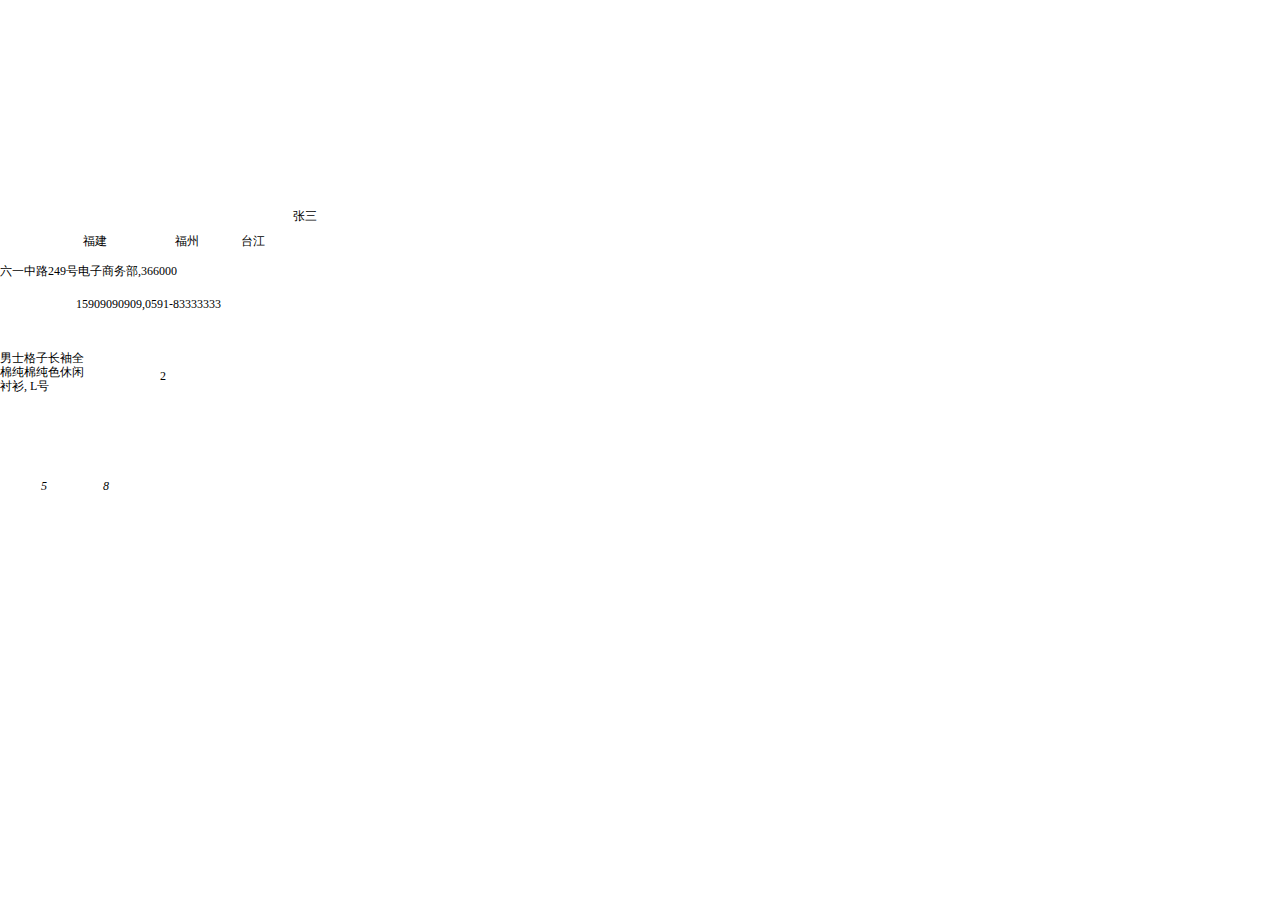
<file: index.html>
<!DOCTYPE html>
<html>
	<head>
		<meta charset="utf-8" />
		<title>快递单打印</title>
		<link rel="stylesheet" type="text/css" href="css/style.css"/>
	</head>
	<body>
		<!--
			sf-container是顺丰快递单样式，year设置display：none
			st-container是申通快递单样式，year设置display：block
		-->
		<div class="print-container sf-container ">
			<div class="name">张三</div>
			<div class="addr">
				<span class="province">福建</span>
				<span class="city">福州</span>
				<span class="area">台江</span> 
			</div>
			<div class="detail">六一中路249号电子商务部,366000</div>
			<div class="phone">15909090909,0591-83333333</div>
			<div class="goods-info">男士格子长袖全棉纯棉纯色休闲衬衫,	L号</div>
			<div class="num">2</div>
			<div class="time">
				<span class="year" style="display: none;">2017</span>
				<span class="month">5</span>
				<span class="day">8</span>
			</div>
		</div>
	</body>
</html>
</file>
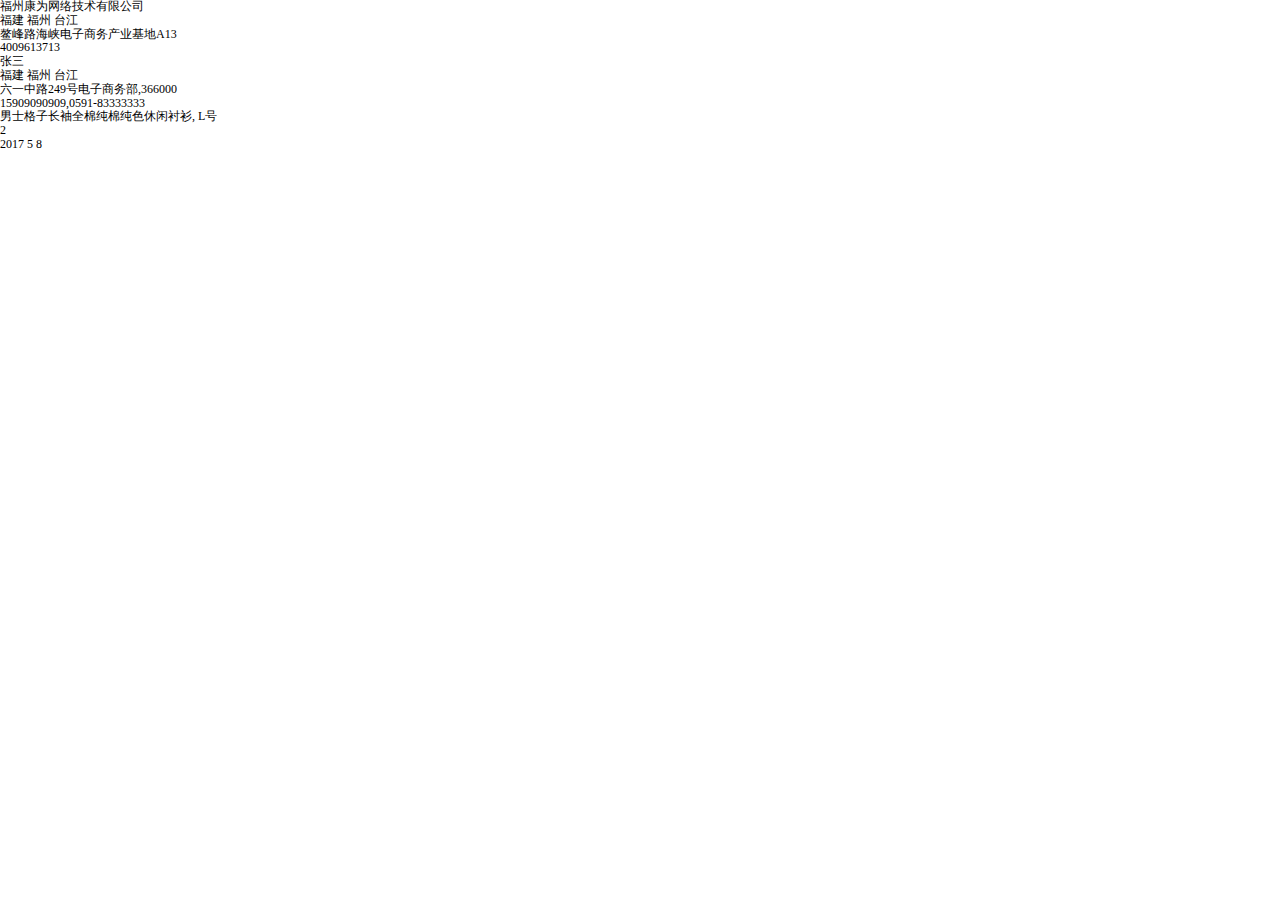
<file: shentong.html>
<!DOCTYPE html>
<html>
	<head>
		<meta charset="utf-8" />
		<title>申通快递单打印</title>
		<link rel="stylesheet" type="text/css" href="css/style.css"/>
	</head>
	<body>
		<div class="container">
			<div class="print-container ui-st">
				<!--发件人-->
				<div class="ui-st-sender">
					<div class="ui-st-sender-name">福州康为网络技术有限公司</div>
					<div class="ui-st-sender-addr">
						<span class="ui-st-sender-province">福建</span>
						<span class="ui-st-sender-city">福州</span>
						<span class="ui-st-sender-area">台江</span> 
					</div>
					<div class="ui-st-sender-detail">鳌峰路海峡电子商务产业基地A13</div>
					<div class="ui-st-sender-phone">4009613713</div>
				</div>
				<!--发件人 end-->
				<!--收件人-->
				<div class="ui-st-recipient">
					<div class="ui-st-recipient-name">张三</div>
					<div class="ui-st-recipient-addr">
						<span class="ui-st-recipient-addr-province">福建</span>
						<span class="ui-st-recipient-addr-city">福州</span>
						<span class="ui-st-recipient-addr-area">台江</span> 
					</div>
					<div class="ui-st-recipient-detail">六一中路249号电子商务部,366000</div>
					<div class="ui-st-recipient-phone">15909090909,0591-83333333</div>
				</div>
				<!--收件人-->
				<div class="ui-st-goods-info">男士格子长袖全棉纯棉纯色休闲衬衫,	L号</div>
				<div class="ui-st-goods-num">2</div>
				<div class="ui-st-time">
					<span class="year">2017</span>
					<span class="month">5</span>
					<span class="day">8</span>
				</div>
			</div>
		</div>
	</body>
</html>
</file>
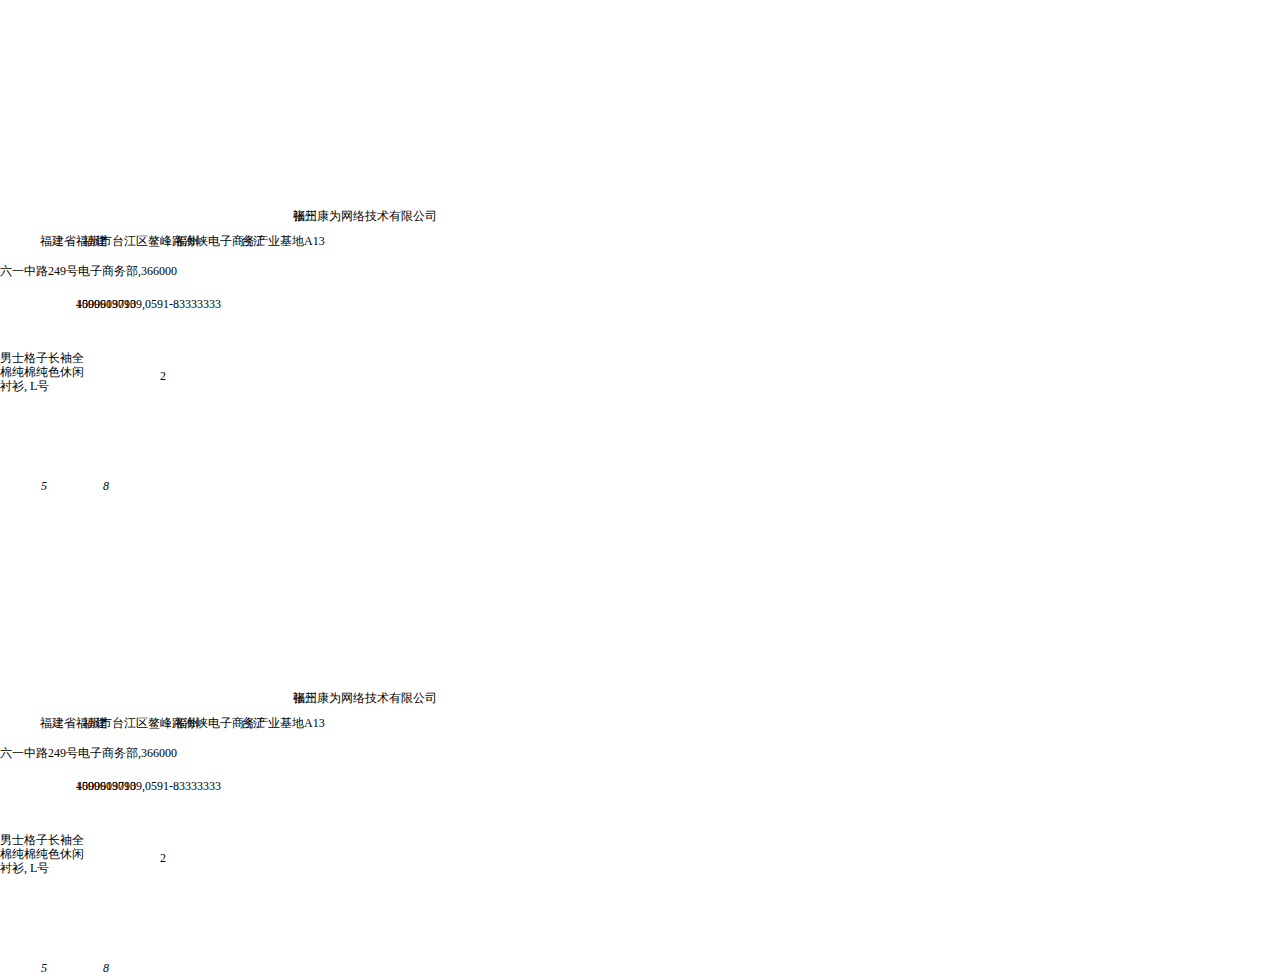
<file: shunfeng.html>
<!DOCTYPE html>
<html>
	<head>
		<meta charset="utf-8" />
		<title>顺丰快递单打印</title>
		<link rel="stylesheet" type="text/css" href="css/style.css"/>
	</head>
	<body>
		<div class="container">
			<div class="print-container sf-container">
				<!--发件人-->
				<div class="sender-wrap">
					<div class="name">福州康为网络技术有限公司</div>
					<div class="addr">福建省福州市台江区鳌峰路海峡电子商务产业基地A13</div>
					<div class="phone">4009613713</div>
				</div>
				<!--发件人 end-->
				<!--收件人-->
				<div class="recipient-wrap">
					<div class="name">张三</div>
					<div class="addr">
						<span class="province">福建</span>
						<span class="city">福州</span>
						<span class="area">台江</span> 
					</div>
					<div class="detail">六一中路249号电子商务部,366000</div>
					<div class="phone">15909090909,0591-83333333</div>
				</div>
				<!--收件人-->
				<div class="goods-info">男士格子长袖全棉纯棉纯色休闲衬衫,	L号</div>
				<div class="num">2</div>
				<div class="time">
					<span class="month">5</span>
					<span class="day">8</span>
				</div>
			</div>
			<div class="print-container sf-container" >
				<!--发件人-->
				<div class="sender-wrap">
					<div class="name">福州康为网络技术有限公司</div>
					<div class="addr">福建省福州市台江区鳌峰路海峡电子商务产业基地A13</div>
					<div class="phone">4009613713</div>
				</div>
				<!--发件人 end-->
				<!--收件人-->
				<div class="recipient-wrap">
					<div class="name">张三</div>
					<div class="addr">
						<span class="province">福建</span>
						<span class="city">福州</span>
						<span class="area">台江</span> 
					</div>
					<div class="detail">六一中路249号电子商务部,366000</div>
					<div class="phone">15909090909,0591-83333333</div>
				</div>
				<!--收件人-->
				<div class="goods-info">男士格子长袖全棉纯棉纯色休闲衬衫,	L号</div>
				<div class="num">2</div>
				<div class="time">
					<span class="month">5</span>
					<span class="day">8</span>
				</div>
			</div>
		</div>
	</body>
</html>
</file>
<file: css/style.css>
/*! normalize.css v7.0.0 | MIT License | github.com/necolas/normalize.css */

/* Document
   ========================================================================== */

/**
 * 1. Correct the line height in all browsers.
 * 2. Prevent adjustments of font size after orientation changes in
 *    IE on Windows Phone and in iOS.
 */

html {
  line-height: 1.15; /* 1 */
  -ms-text-size-adjust: 100%; /* 2 */
  -webkit-text-size-adjust: 100%; /* 2 */
}

/* Sections
   ========================================================================== */

/**
 * Remove the margin in all browsers (opinionated).
 */

body {
  margin: 0;
}

/**
 * Add the correct display in IE 9-.
 */

article,
aside,
footer,
header,
nav,
section {
  display: block;
}

/**
 * Correct the font size and margin on `h1` elements within `section` and
 * `article` contexts in Chrome, Firefox, and Safari.
 */

h1 {
  font-size: 2em;
  margin: 0.67em 0;
}

/* Grouping content
   ========================================================================== */

/**
 * Add the correct display in IE 9-.
 * 1. Add the correct display in IE.
 */

figcaption,
figure,
main { /* 1 */
  display: block;
}

/**
 * Add the correct margin in IE 8.
 */

figure {
  margin: 1em 40px;
}

/**
 * 1. Add the correct box sizing in Firefox.
 * 2. Show the overflow in Edge and IE.
 */

hr {
  box-sizing: content-box; /* 1 */
  height: 0; /* 1 */
  overflow: visible; /* 2 */
}

/**
 * 1. Correct the inheritance and scaling of font size in all browsers.
 * 2. Correct the odd `em` font sizing in all browsers.
 */

pre {
  font-family: monospace, monospace; /* 1 */
  font-size: 1em; /* 2 */
}

/* Text-level semantics
   ========================================================================== */

/**
 * 1. Remove the gray background on active links in IE 10.
 * 2. Remove gaps in links underline in iOS 8+ and Safari 8+.
 */

a {
  background-color: transparent; /* 1 */
  -webkit-text-decoration-skip: objects; /* 2 */
}

/**
 * 1. Remove the bottom border in Chrome 57- and Firefox 39-.
 * 2. Add the correct text decoration in Chrome, Edge, IE, Opera, and Safari.
 */

abbr[title] {
  border-bottom: none; /* 1 */
  text-decoration: underline; /* 2 */
  text-decoration: underline dotted; /* 2 */
}

/**
 * Prevent the duplicate application of `bolder` by the next rule in Safari 6.
 */

b,
strong {
  font-weight: inherit;
}

/**
 * Add the correct font weight in Chrome, Edge, and Safari.
 */

b,
strong {
  font-weight: bolder;
}

/**
 * 1. Correct the inheritance and scaling of font size in all browsers.
 * 2. Correct the odd `em` font sizing in all browsers.
 */

code,
kbd,
samp {
  font-family: monospace, monospace; /* 1 */
  font-size: 1em; /* 2 */
}

/**
 * Add the correct font style in Android 4.3-.
 */

dfn {
  font-style: italic;
}

/**
 * Add the correct background and color in IE 9-.
 */

mark {
  background-color: #ff0;
  color: #000;
}

/**
 * Add the correct font size in all browsers.
 */

small {
  font-size: 80%;
}

/**
 * Prevent `sub` and `sup` elements from affecting the line height in
 * all browsers.
 */

sub,
sup {
  font-size: 75%;
  line-height: 0;
  position: relative;
  vertical-align: baseline;
}

sub {
  bottom: -0.25em;
}

sup {
  top: -0.5em;
}

/* Embedded content
   ========================================================================== */

/**
 * Add the correct display in IE 9-.
 */

audio,
video {
  display: inline-block;
}

/**
 * Add the correct display in iOS 4-7.
 */

audio:not([controls]) {
  display: none;
  height: 0;
}

/**
 * Remove the border on images inside links in IE 10-.
 */

img {
  border-style: none;
}

/**
 * Hide the overflow in IE.
 */

svg:not(:root) {
  overflow: hidden;
}

/* Forms
   ========================================================================== */

/**
 * 1. Change the font styles in all browsers (opinionated).
 * 2. Remove the margin in Firefox and Safari.
 */

button,
input,
optgroup,
select,
textarea {
  font-family: sans-serif; /* 1 */
  font-size: 100%; /* 1 */
  line-height: 1.15; /* 1 */
  margin: 0; /* 2 */
}

/**
 * Show the overflow in IE.
 * 1. Show the overflow in Edge.
 */

button,
input { /* 1 */
  overflow: visible;
}

/**
 * Remove the inheritance of text transform in Edge, Firefox, and IE.
 * 1. Remove the inheritance of text transform in Firefox.
 */

button,
select { /* 1 */
  text-transform: none;
}

/**
 * 1. Prevent a WebKit bug where (2) destroys native `audio` and `video`
 *    controls in Android 4.
 * 2. Correct the inability to style clickable types in iOS and Safari.
 */

button,
html [type="button"], /* 1 */
[type="reset"],
[type="submit"] {
  -webkit-appearance: button; /* 2 */
}

/**
 * Remove the inner border and padding in Firefox.
 */

button::-moz-focus-inner,
[type="button"]::-moz-focus-inner,
[type="reset"]::-moz-focus-inner,
[type="submit"]::-moz-focus-inner {
  border-style: none;
  padding: 0;
}

/**
 * Restore the focus styles unset by the previous rule.
 */

button:-moz-focusring,
[type="button"]:-moz-focusring,
[type="reset"]:-moz-focusring,
[type="submit"]:-moz-focusring {
  outline: 1px dotted ButtonText;
}

/**
 * Correct the padding in Firefox.
 */

fieldset {
  padding: 0.35em 0.75em 0.625em;
}

/**
 * 1. Correct the text wrapping in Edge and IE.
 * 2. Correct the color inheritance from `fieldset` elements in IE.
 * 3. Remove the padding so developers are not caught out when they zero out
 *    `fieldset` elements in all browsers.
 */

legend {
  box-sizing: border-box; /* 1 */
  color: inherit; /* 2 */
  display: table; /* 1 */
  max-width: 100%; /* 1 */
  padding: 0; /* 3 */
  white-space: normal; /* 1 */
}

/**
 * 1. Add the correct display in IE 9-.
 * 2. Add the correct vertical alignment in Chrome, Firefox, and Opera.
 */

progress {
  display: inline-block; /* 1 */
  vertical-align: baseline; /* 2 */
}

/**
 * Remove the default vertical scrollbar in IE.
 */

textarea {
  overflow: auto;
}

/**
 * 1. Add the correct box sizing in IE 10-.
 * 2. Remove the padding in IE 10-.
 */

[type="checkbox"],
[type="radio"] {
  box-sizing: border-box; /* 1 */
  padding: 0; /* 2 */
}

/**
 * Correct the cursor style of increment and decrement buttons in Chrome.
 */

[type="number"]::-webkit-inner-spin-button,
[type="number"]::-webkit-outer-spin-button {
  height: auto;
}

/**
 * 1. Correct the odd appearance in Chrome and Safari.
 * 2. Correct the outline style in Safari.
 */

[type="search"] {
  -webkit-appearance: textfield; /* 1 */
  outline-offset: -2px; /* 2 */
}

/**
 * Remove the inner padding and cancel buttons in Chrome and Safari on macOS.
 */

[type="search"]::-webkit-search-cancel-button,
[type="search"]::-webkit-search-decoration {
  -webkit-appearance: none;
}

/**
 * 1. Correct the inability to style clickable types in iOS and Safari.
 * 2. Change font properties to `inherit` in Safari.
 */

::-webkit-file-upload-button {
  -webkit-appearance: button; /* 1 */
  font: inherit; /* 2 */
}

/* Interactive
   ========================================================================== */

/*
 * Add the correct display in IE 9-.
 * 1. Add the correct display in Edge, IE, and Firefox.
 */

details, /* 1 */
menu {
  display: block;
}

/*
 * Add the correct display in all browsers.
 */

summary {
  display: list-item;
}

/* Scripting
   ========================================================================== */

/**
 * Add the correct display in IE 9-.
 */

canvas {
  display: inline-block;
}

/**
 * Add the correct display in IE.
 */

template {
  display: none;
}

/* Hidden
   ========================================================================== */

/**
 * Add the correct display in IE 10-.
 */

[hidden] {
  display: none;
}

body {
	font-family: "微软雅黑";
	font-size: 12px;
}
.print-container {
	position: relative;
	width: 870px;
	height: 482px;
	/*background: #ccc;*/
	color: #000;
}
/*顺丰快递单*/
.sf-container .name {
	position: absolute;
	top: 210px;
	left: 293px;
}
.sf-container .addr {
	position: absolute;
	top: 235px;
	left: 40px;
}
.sf-container .addr span {
	display: inline-block;
	text-align: center;
}
.sf-container .addr .province {
	width: 110px;
}
.sf-container .addr .city {
	width: 68px;
}
.sf-container .addr .area {
	width: 57px;
}
.sf-container .detail {
	display: block;
	position: absolute;
	width: 342px;
	top: 265px;
	left: 0px;
	text-align: left;
}
.sf-container .phone {
	position: absolute;
	width: 285px;
	top: 298px;
	left: 76px;
	text-align: left;
}
.sf-container .goods-info {
	position: absolute;
	top: 352px;
	left: 0px;
	width: 95px;
	text-align: left;
}
.sf-container .num {
	position: absolute;
	top: 370px;
	left: 160px;
}
.sf-container .time {
	position: absolute;
	top: 480px;
	left: 25px;
	font-style: italic;
}
.sf-container .time span {
	display: inline-block;
	text-align: center;
	margin-right: 25px;
}
.sf-container .time .month {
	width: 38px;
}
.sf-container .time .day {
	width: 30px;
}
/*申通快递单*/
.st-container .name {
	position: absolute;
	top: 112px;
	left: 437px;
}
.st-container .addr {
	position: absolute;
	top: 170px;
	left: 418px;
}
.st-container .addr span {
	display: inline-block;
	text-align: center;
	margin-right: 20px;
}
.st-container .addr .province {
	width: 57px;
}
.st-container .addr .city {
	width: 57px;
	margin-right: 20px;
}
.st-container .addr .area {
	width: 46px;
}
.st-container .detail {
	display: block;
	position: absolute;
	width: 342px;
	top: 194px;
	left: 380px;
	text-align: left;
}
.st-container .phone {
	position: absolute;
	width: 247px;
	top: 225px;
	left: 456px;
	text-align: left;
}
.st-container .goods-info {
	position: absolute;
	top: 265px;
	left: 140px;
	width: 198px;
	text-align: left;
}
.st-container .num {
	position: absolute;
	top: 295px;
	left: 200px;
}
.st-container .time {
	position: absolute;
	top: 112px;
	left: 186px;
	font-style: italic;
}
.st-container .time span {
	display: inline-block;
	width: 23px;
	text-align: center;
	margin-right: 20px;
}
.st-container .time .month ,.st-container .time .day {
	width: 23px;
}
</file>
